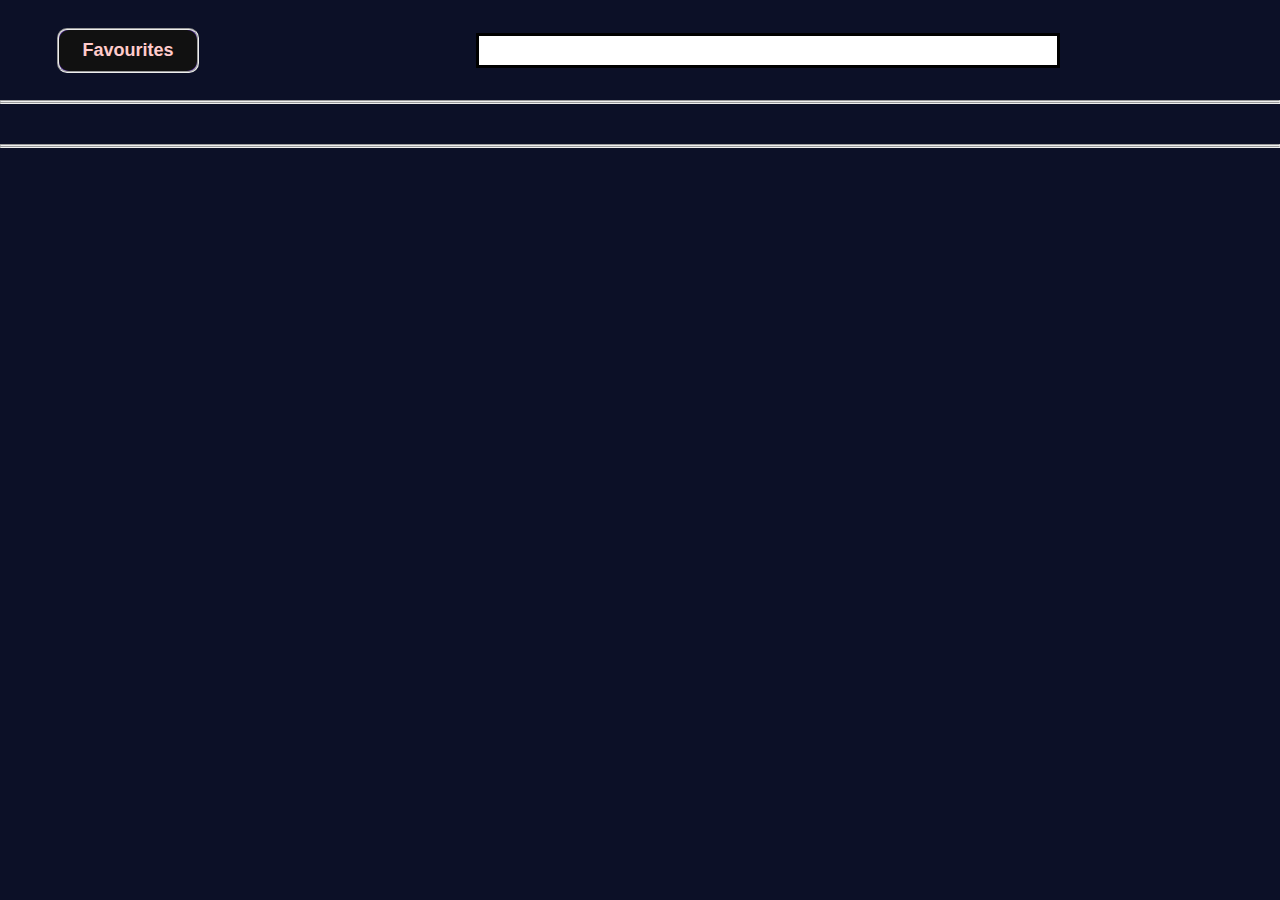
<file: index.html>
<!DOCTYPE html>
<html lang="en">

<head>
  <meta charset="UTF-8" />
  <meta http-equiv="X-UA-Compatible" content="IE=edge" />
  <meta name="viewport" content="width=device-width, initial-scale=1.0" />
  <title>Movies</title>
  <link rel="stylesheet" href="home.css" />
</head>

<body>
  <div class="container">
    <nav>
      <div class="left">
        <!-- <button ></button> -->
        <button id="fav"class="glow-on-hover" type="button">Favourites</button>
      </div>

      <div class="right">
        <input type="search" name="" id="searchBox" value="" />
      </div>
    </nav>
    <hr>
    <hr>
    <section id="main">   
    <div id="search-result" ></div>
  </section>
  <hr>
  <hr>
  <div id="fav-list" style="display: none;">
    <!-- <h1 class="tcenter">Favourites</h1> -->
  </div>


  </div>
  <script src="home.js"></script>
</body>

</html>
</file>
<file: home.css>
input { 
    font-size: 18px; 
    padding: 10px ;
    

}
@import url('https://fonts.googleapis.com/css2?family=Poppins:ital,wght@0,100;0,200;0,300;0,400;0,500;0,600;0,700;0,800;0,900;1,100;1,200;1,300;1,400;1,500;1,600;1,700;1,800;1,900&display=swap');

*{
    margin: 0px;
    padding: 0px;
    color: #fff;
    font-family: 'Poppins', sans-serif;
    scroll-behavior: smooth;
}


#fav-list div{
    /* height: 200px; */
}
#fav-list {
    display: flex;
    flex-wrap: wrap;
}

#fav-list img{
    height: 150px;
    width: 200px;
}

#searchBox{
    border: solid;
    height: 35px;
    width: 584px;
    color:black;

}
section{
    display: flex;
    flex-wrap: wrap;
    justify-content: space-evenly;
}
#search-result{
    
    width: 100%;
    display: flex;
    flex-wrap: wrap;
    justify-content: space-evenly;
    margin: 20px 0px;
}
.GPS{
    
    display: flex;
    flex-direction: column;
    height: 300px;
    width: 200px;
    margin: 30px;
    cursor: pointer;
}


.img{
    display: block;
    width: 200px;
    height: 200px;
}
.img img{
    width: 100%;
    height: 100%;
}
.container{
    height: 100vh;
    overflow-x: hidden;
    /* display: flex; */
    background-color: #0c1027;
}
h4{
    margin: 10px;
    height: 40px;
}
nav{
    height: 100px;
    width:100%;
    display: flex;
}
.left{
    width:20%;
    display: flex;
    align-items: center;
    justify-content: center;
}
.right{
    width:80%;
    display: flex;
    align-items: center;
    justify-content: center;
}
#fav{
    height: 45px;
    width: 142px;
    background-color: #673ab7bf;
    border: 2px groove;
    border-radius: 10px;
    color: #ffcbcb;
    font-size: 18px;
    cursor: pointer;
}
button{
    font-size:16px;
    font-weight: 600;
    height: 30px;
    /* width: px; */
    background-color: #dad73e;
    border: 1px solid;
    border-radius: 10px;
    color: rgb(105, 3, 3);
}



.glow-on-hover {
    width: 220px;
    height: 50px;
    border: none;
    outline: none;
    color: #fff;
    background: #111;
    cursor: pointer;
    position: relative;
    z-index: 0;
    border-radius: 10px;
}

.glow-on-hover:before {
    content: '';
    background: linear-gradient(45deg, #ff0000, #ff7300, #fffb00, #48ff00, #00ffd5, #002bff, #7a00ff, #ff00c8, #ff0000);
    position: absolute;
    top: -2px;
    left:-2px;
    background-size: 400%;
    z-index: -1;
    filter: blur(5px);
    width: calc(100% + 4px);
    height: calc(100% + 4px);
    animation: glowing 20s linear infinite;
    opacity: 0;
    transition: opacity .3s ease-in-out;
    border-radius: 10px;
}

.glow-on-hover:active {
    color: #000
}

.glow-on-hover:active:after {
    background: transparent;
}

.glow-on-hover:hover:before {
    opacity: 1;
}

.glow-on-hover:after {
    z-index: -1;
    content: '';
    position: absolute;
    width: 100%;
    height: 100%;
    background: #111;
    left: 0;
    top: 0;
    border-radius: 10px;
}

@keyframes glowing {
    0% { background-position: 0 0; }
    50% { background-position: 400% 0; }
    100% { background-position: 0 0; }
}
.tcenter{
    margin: auto;
    text-align: center;
}
</file>
